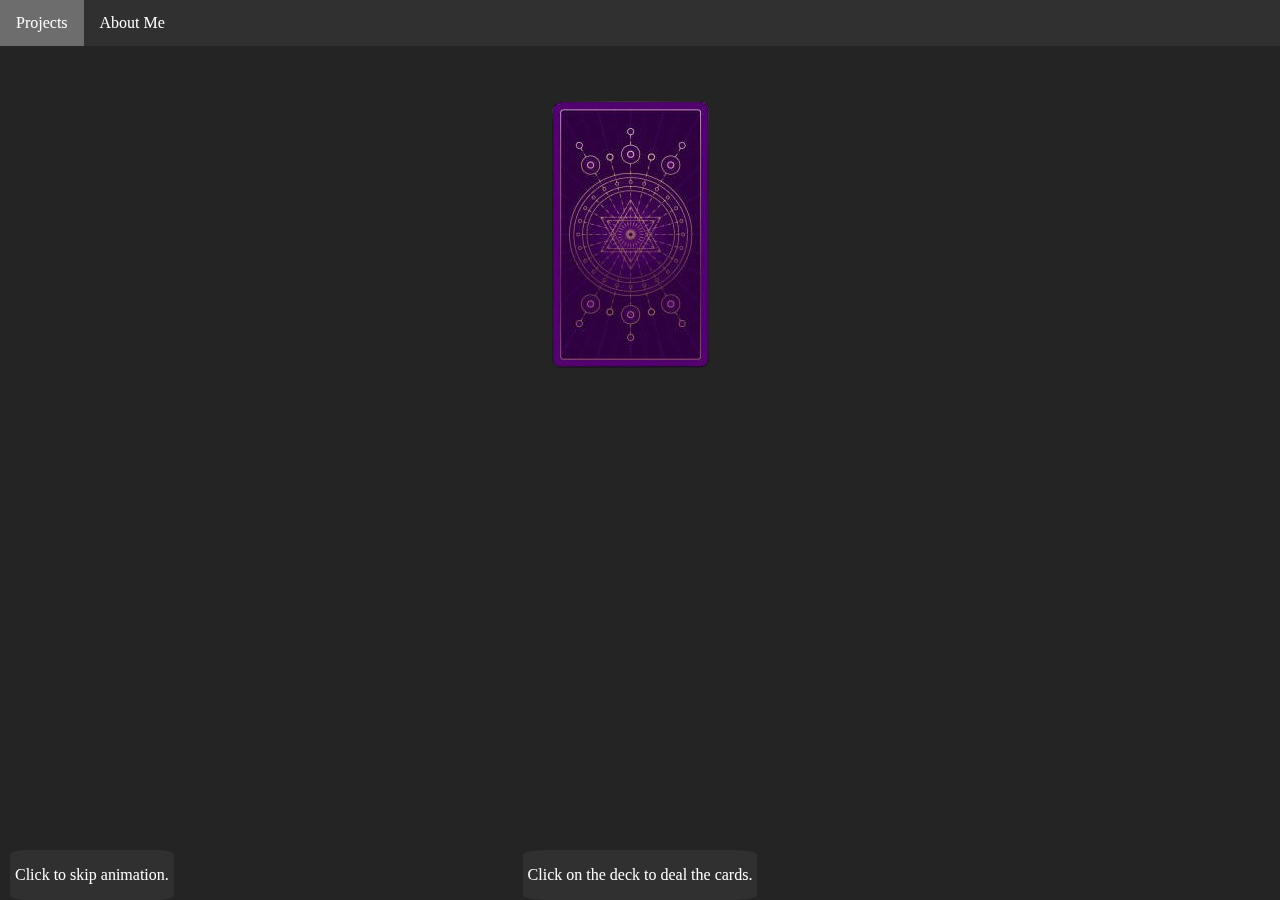
<file: index.html>
<!doctype html>
<html>
<head>
	<meta charset="utf-8">
	<title>Projects</title>
	<link href="style.css" rel="stylesheet">
</head>
<body>
	<div id="header">
		<a href="index.html" class="active" target="#home">Projects</a>
		<a href="about.html" target="#about">About Me</a>
	</div>
	<div id="playspace" onClick="deal()">
		<div class = "card anim">		
			<img src= "cards-removebg.png" alt="card back" class ="card-back animflip">
			<div class="card-front flip animflip" onClick="window.open('./portfoliodesc.html','#portfoliodesc')">
				<div class="card-data">
					<h1>Portfolio</h1>
					<p>The website you are in right now.</p>
				</div>
			</div>
		</div>
		<div class = "card anim">		
			<img src= "cards-removebg.png" alt="card back" class ="card-back ">
			<div class="card-front flip animflip" onClick="window.open('https://github.com/Redstone-2/CITComputerClub2','gitpage')">
				<div class="card-data">
					<h1>Computer Club</h1>
					<p>Website contender designed for a team project to represent the Deep Run High School Computer Club.</p>
				</div>
			</div>
		</div>
		<div class = "card anim">		
			<img src= "cards-removebg.png" alt="card back" class ="card-back animflip">
			<div class="card-front flip animflip" onClick="window.open('./listicle.html','#listicle')">
				<div class="card-data">
					<h1>Listicle</h1>
					<p>A website built as classwork for application development.</p>
				</div>
			</div>
		</div>
		<div class = "card anim">		
			<img src= "cards-removebg.png" alt="card back" class ="card-back animflip">
			<div class="card-front flip animflip" onClick="window.open('bookPromo.html','#book')">
				<div class="card-data">
					<h1>Book Promo</h1>
					<p>A website to display knowlage of the HTML unit.</p>
				</div>
			</div>
		</div>
		<div class = "card anim">		
			<img src= "cards-removebg.png" alt="card back" class ="card-back animflip">
			<div class="card-front flip animflip" onClick="window.open('https://redstone-2.github.io/secret/','#secret')">
				<div class="card-data">
					<h1>The Secret</h1>
					<p>This is a basic website designed to bog down browser memory with procedural generation.</p>
				</div>
			</div>
		</div>
	</div>
	<div class="tips">
		<p id="tip">Click on the deck to deal the cards.</p>
	</div>
	<div class="skip" onClick="skipload()">
		<p>Click to skip animation.</p>
	</div>
</body>
<script>
	var skipanim; 
async function deal(){
		skipanim = false;
		var cards = document.getElementsByClassName("card");
		var temp = [];
		var vh = 100;
		var cdh = document.getElementsByClassName("card-back")[0].height;
		for(var i = 0; i<cards.length; i++){
			temp.push(cards[i]);
		}
		cards = temp;
		for(var i = 0; i<cards.length; i++){
			cards[i].classList.remove("card");
			cards[i].classList.add("card-ready");
		}
		await pause(1000);
		for(var i = 0; i<cards.length; i += 5){
			try{
			cards[i].style.left = "10%";
			cards[i].style.top = vh+"px";
			if(skipanim) return;
			await pause(1000);
			}catch(error){}try{
			cards[i+1].style.left = "30%";
			cards[i+1].style.top = vh+"px";
			if(skipanim) return;
			await pause(1000);
			}catch(error){}try{
			cards[i+4].style.left = "90%";
			cards[i+4].style.top = vh+"px";
			await pause(1000);
			if(skipanim) return;
			}catch(error){}try{
			cards[i+3].style.left = "70%";
			cards[i+3].style.top = vh+"px";
			if(skipanim) return;
			await pause(1000);
			}catch(error){}try{
			cards[i+2].style.top = vh+"px";
			if(skipanim) return;
			await pause(1000);
			}catch(error){}
			vh += cdh + 30;
		}
		cards = document.getElementsByClassName("card-ready");
		for(var i = 0; i<cards.length; i++){
			if(skipanim) return;
			try{
			document.getElementsByClassName("card-back")[i].classList.add("flip");
			document.getElementsByClassName("card-front")[i].classList.remove("flip");
			}catch(error){}
		}
		var obj = document.getElementById("tip");
		obj.innerHTML = "Click on a card to go to that project."
		obj.style.margin = (obj.width /2) +"px";
		obj.style.left = "50%";
		sessionStorage.setItem("played", true);

}
function pause(ms) {
	return new Promise((resolve) => setTimeout(resolve, ms));
}

function skipload(){
	skipanim = true;
	var cards = document.getElementsByClassName("card");
	var temp = [];
	var vh = 100;
	var cdh = document.getElementsByClassName("card-back")[0].height;
	for(var i = 0; i<cards.length; i++){
		temp.push(cards[i]);
	}
	cards = temp;
	for(var i = 0; i<cards.length; i++){
		cards[i].classList.remove("card");
		cards[i].classList.remove("anim");
		cards[i].classList.add("card-ready");
	}
	cards = document.getElementsByClassName("card-ready");
	for(var i = 0; i<cards.length; i++){
		cards[i].classList.remove("anim");
	}
	for(var i = 0; i<cards.length; i += 5){
		try{
		cards[i].style.left = "10%";
		cards[i].style.top = vh+"px";
		}catch(error){}try{
		cards[i+1].style.left = "30%";
		cards[i+1].style.top = vh+"px";
		}catch(error){}try{
		cards[i+4].style.left = "90%";
		cards[i+4].style.top = vh+"px";
		}catch(error){}try{
		cards[i+3].style.left = "70%";
		cards[i+3].style.top = vh+"px";
		}catch(error){}try{
		cards[i+2].style.top = vh+"px";
		}catch(error){}
		vh += cdh + 30;
	}
	cards = document.getElementsByClassName("card-ready");
	for(var i = 0; i<cards.length; i++){
		try{
		document.getElementsByClassName("card-back")[i].classList.remove("animflip");
		document.getElementsByClassName("card-front")[i].classList.remove("animflip");
		document.getElementsByClassName("card-back")[i].classList.add("flip");
		document.getElementsByClassName("card-front")[i].classList.remove("flip");
		}catch(error){}
	}
	var obj = document.getElementById("tip");
	obj.innerHTML = "Click on a card to go to that project."
	obj.style.margin = (obj.width /2) +"px";
	obj.style.left = "50%";
}
window.name = "#home"; window.onbeforeunload=function(){window.name="";};
var params = new URLSearchParams(location.search);
	</script>
</html>
</file>
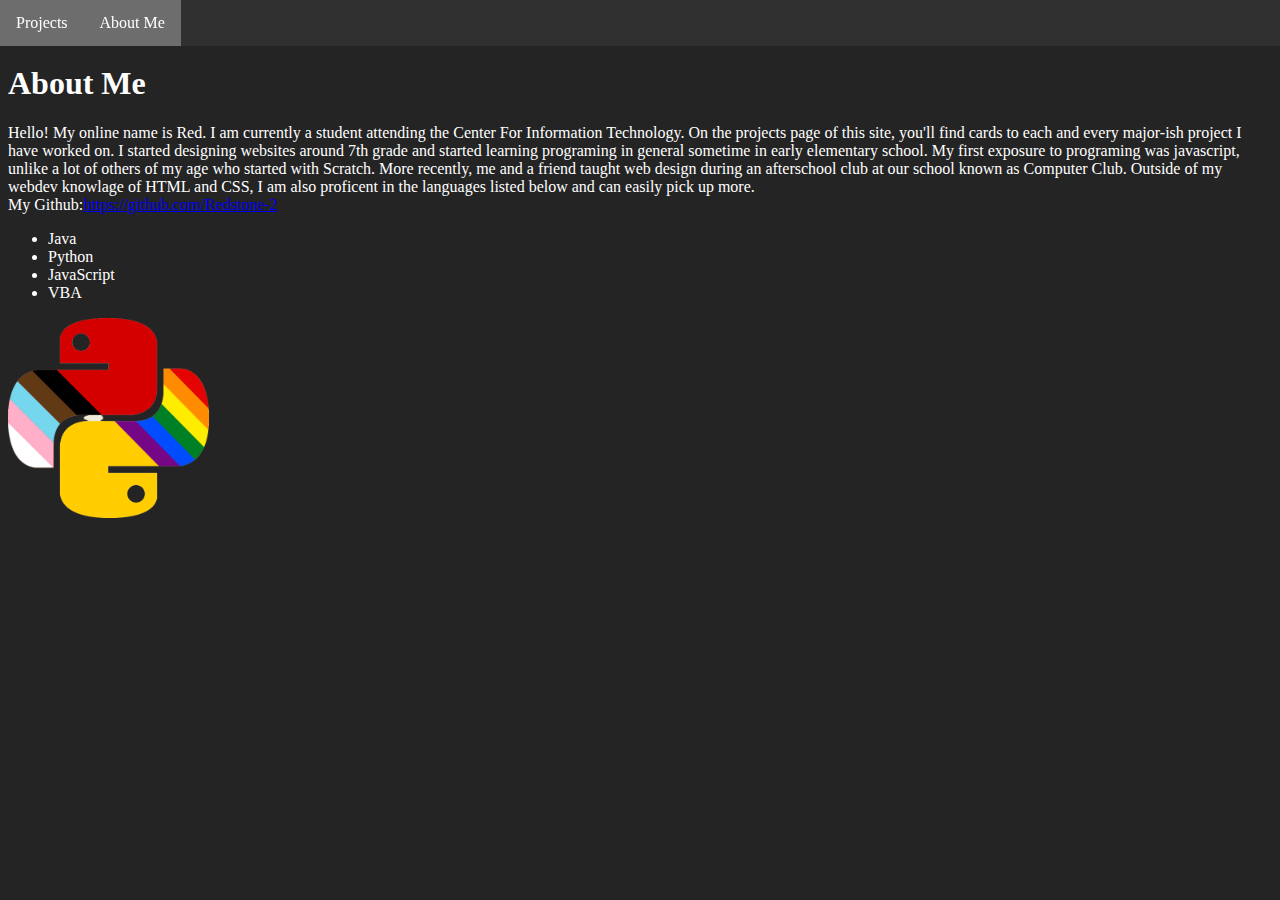
<file: about.html>
<!doctype html>
<html>
<head>
	<meta charset="utf-8">
	<title>About Me</title>
	<link href="style.css" rel="stylesheet">
</head>
<body>
	<div id="header">
		<a href="index.html" target="#home" >Projects</a>
		<a href="#" target="#about" class="active">About Me</a>
	</div>
	<br>
	<br>
	<h1>
		About Me
	</h1>
	<p>Hello! My online name is Red. I am currently a student attending the Center For Information Technology. On the projects page of this site, you'll find cards to each and every major-ish project I have worked on. I started designing websites around 7th grade and started learning programing in general sometime in early elementary school. My first exposure to programing was javascript, unlike a lot of others of my age who started with Scratch. More recently, me and a friend taught web design during an afterschool club at our school known as Computer Club. Outside of my webdev knowlage of HTML and CSS, I am also proficent in the languages listed below and can easily pick up more.<br>My Github:<a href="https://github.com/Redstone-2">https://github.com/Redstone-2</a></p>
	<ul>
		<li>Java</li>
		<li>Python</li>
		<li>JavaScript</li>
		<li>VBA</li>
	</ul>
	<img id="python" src="pridepython-removebg-preview.png" alt="pride python">
</body>
<script>
	window.name = "#about"; window.onbeforeunload=function(){window.name="";};

</script>
</html>
</file>
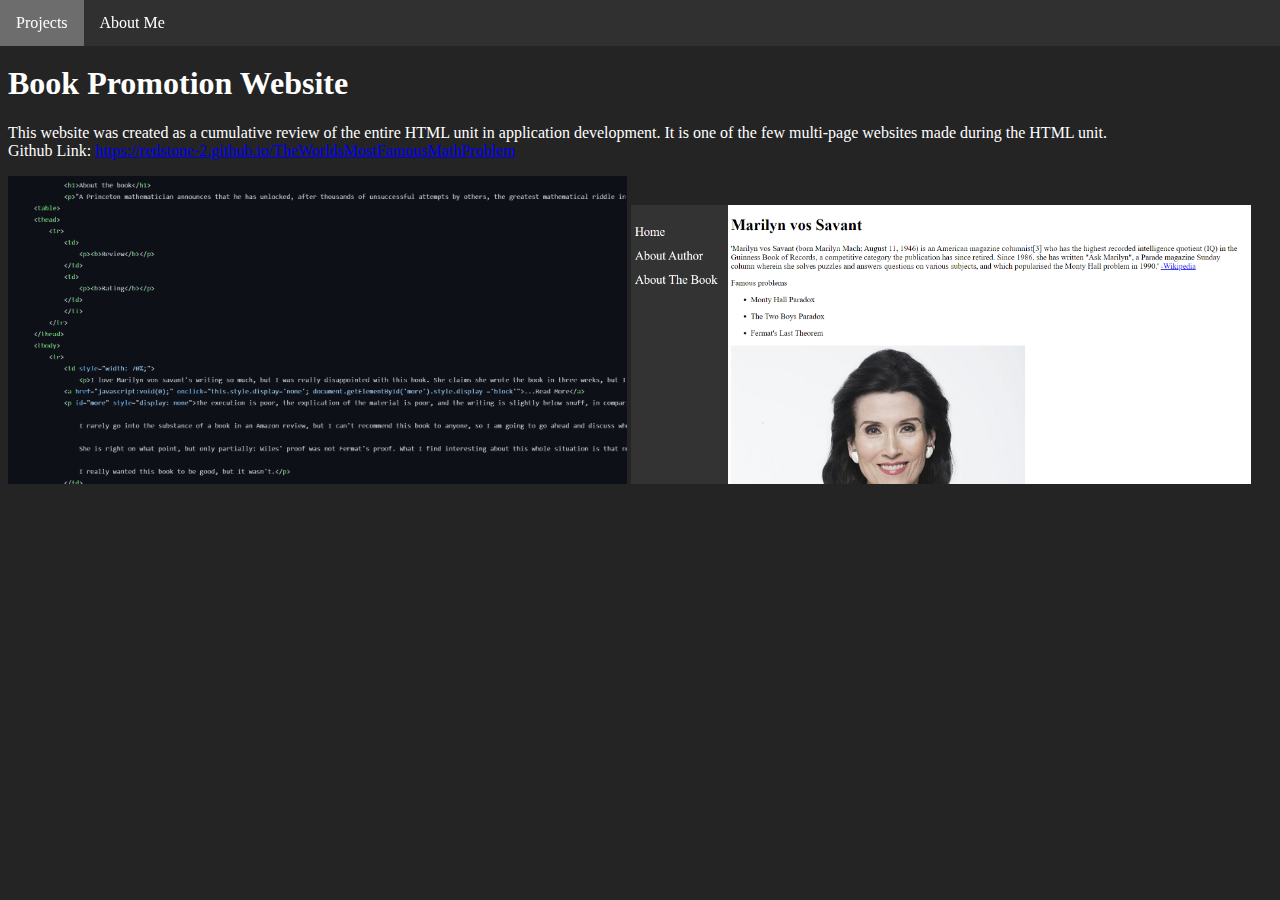
<file: bookPromo.html>
<!doctype html>
<html>
<head>
	<meta charset="utf-8">
	<title>Book Promotion</title>
	<link href="style.css" rel="stylesheet">
</head>
<body>
	<div id="header">
		<a href="index.html" target="#home">Projects</a>
		<a href="about.html" target="#about">About Me</a>
	</div>
	<br>
	<br>
	<h1>Book Promotion Website</h1>
	<p>This website was created as a cumulative review of the entire HTML unit in application development. It is one of the few multi-page websites made during the HTML unit.<br>
	Github Link: <a href="https://redstone-2.github.io/TheWorldsMostFamousMathProblem" target="#book-git">https://redstone-2.github.io/TheWorldsMostFamousMathProblem</a></p>
	<img src="bookcode.png" alt="Photo of some of the website code" class="prophoto">
	<img src="bookimage.png" alt="Photo of the website" class="prophoto">
</body>
<script>
	window.name = "#book"; window.onbeforeunload=function(){window.name="";};
</script>
</html>
</file>
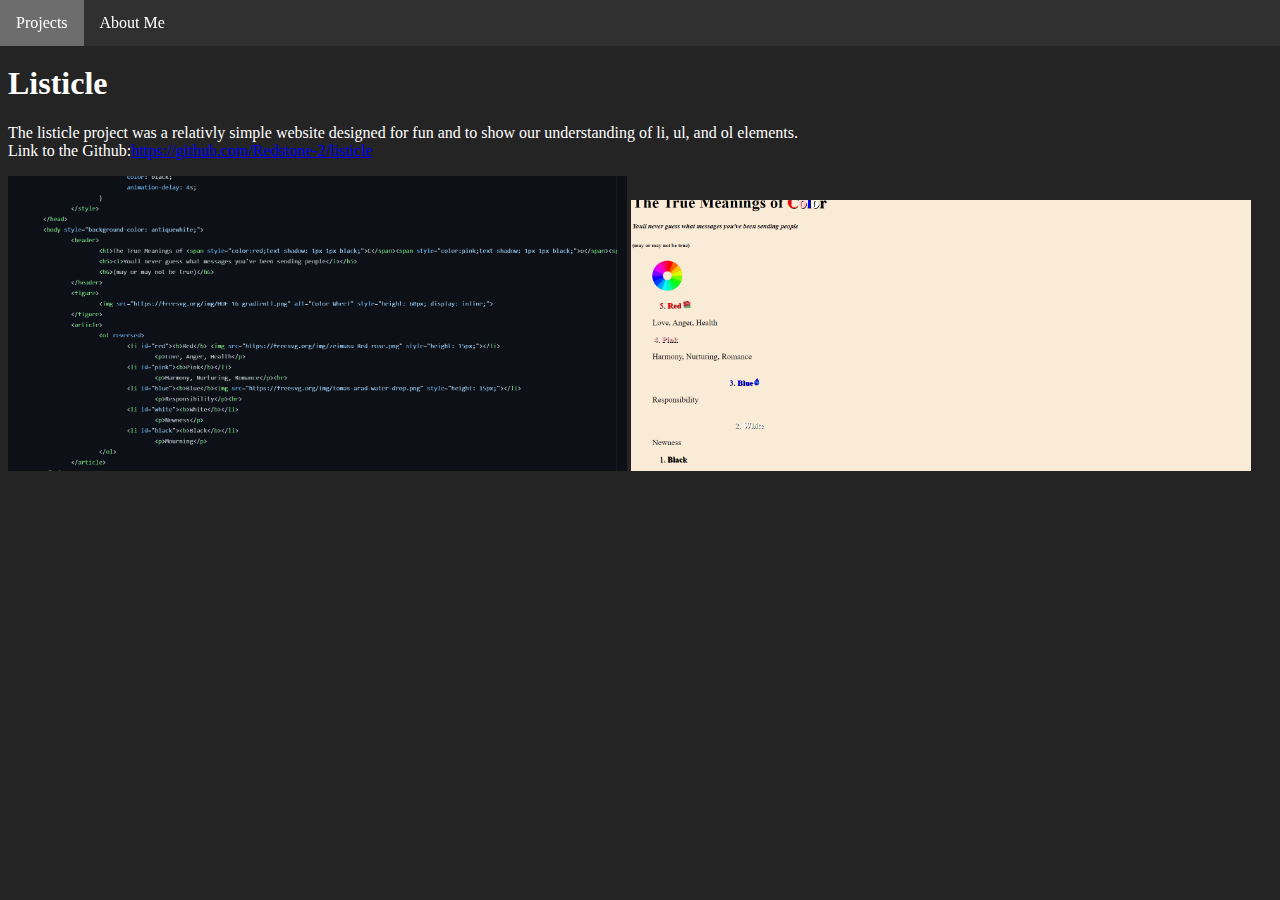
<file: listicle.html>
<!doctype html>
<html>
<head>
	<meta charset="utf-8">
	<title>Listicle</title>
	<link href="style.css" rel="stylesheet">
</head>
<body>
	<div id="header">
		<a href="index.html" target="#home">Projects</a>
		<a href="about.html" target="#about">About Me</a>
	</div>
	<br>
	<br>
	<h1>Listicle</h1>
	<p>The listicle project was a relativly simple website designed for fun and to show our understanding of li, ul, and ol elements. <br>Link to the Github:<a href="https://github.com/Redstone-2/listicle" target="#listicle-git">https://github.com/Redstone-2/listicle</a></p>
	<img src="listiclecode.png" alt="code snippet" class="prophoto">
	<img src="listicleimage.png" alt="photo of website" class="prophoto">

</body>
<script>
	window.name = "#listicle"; window.onbeforeunload=function(){window.name="";};
</script>
</html>
</file>
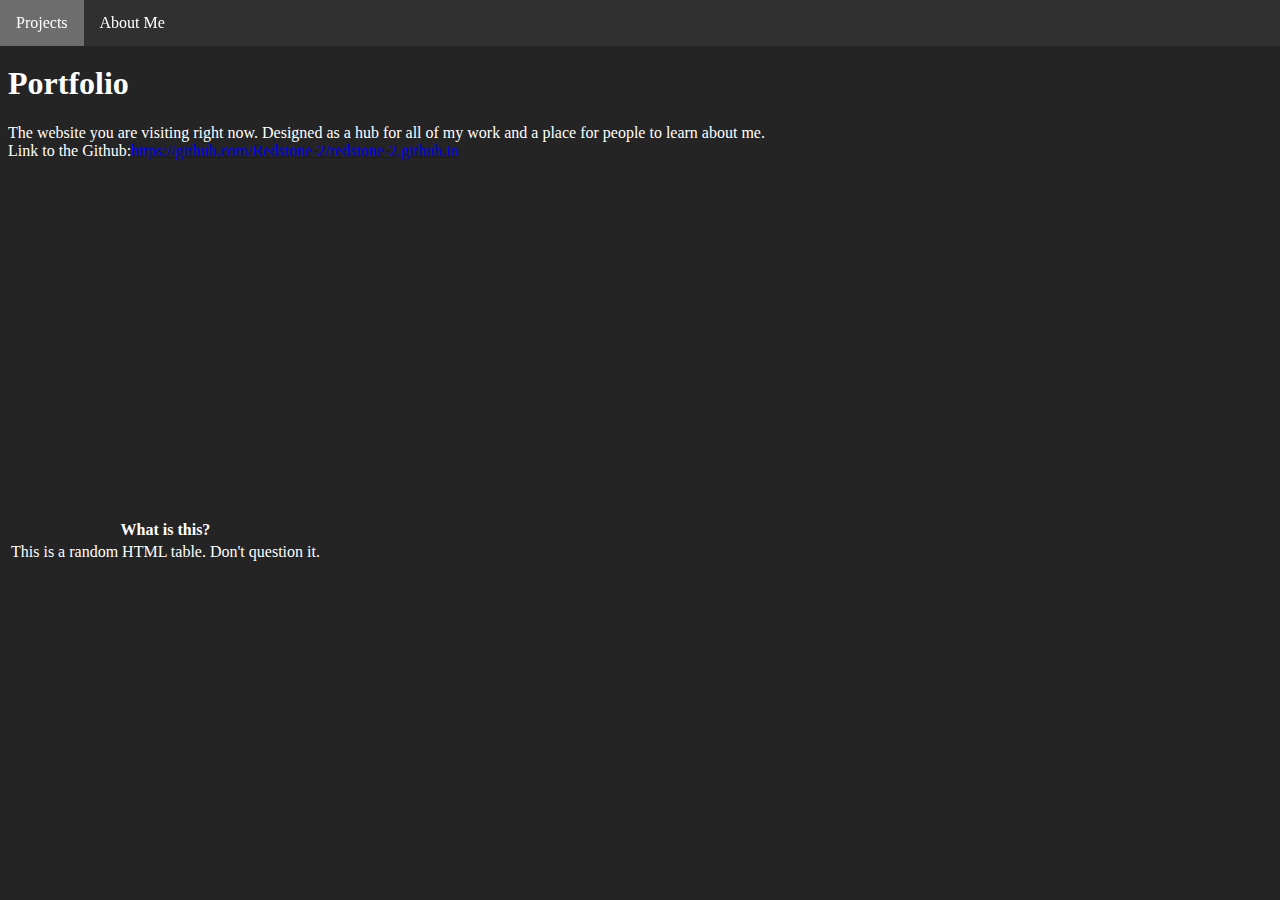
<file: portfoliodesc.html>
<!doctype html>
<html>
<head>
	<meta charset="utf-8">
	<title>Listicle</title>
	<link href="style.css" rel="stylesheet">
</head>
<body>
	<div id="header">
		<a href="index.html" target="#home">Projects</a>
		<a href="about.html" target="#about">About Me</a>
	</div>
	<br>
	<br>
	<h1>Portfolio</h1>
	<p>The website you are visiting right now. Designed as a hub for all of my work and a place for people to learn about me. <br>Link to the Github:<a href="https://github.com/Redstone-2/redstone-2.github.io" target="#listicle-git">https://github.com/Redstone-2/redstone-2.github.io</a></p>
	<br><br><br><br><br><br><br><br><br><br><br><br><br><br><br><br><br><br><br>
	<table>
		<thead>
			<tr>
				<th colspan="2">What is this?</th>
			</tr>
		</thead>
		<tbody>
			<tr>
				<td>This is a random HTML table.</td>
				<td>Don't question it.</td>
			</tr>
		</tbody>
	</table>

</body>
<script>
	window.name = "#portfoliodesc"; window.onbeforeunload=function(){window.name="";};
</script>
</html>
</file>
<file: style.css>
body{
			background-color: rgb(36, 36, 36);
			color: white;
		}
/*cards*/
.anim{
			transition-property: left, top;
  			transition-timing-function: ease-out, ease-out, ease-in-out;
  			transition-duration: 1s;
}
.animflip{
			transition-property:transform;
  			transition-timing-function: ease-out, ease-out, ease-in-out;
  			transition-duration: 0.5s;
}
.card{
			position: absolute;
			left: 50%;
			top: 100px;
			margin-left: -88px;
			cursor: pointer;
		}
.card-ready{
			position: absolute;
			left: 50%;
			top: 30px;
			margin-left: -88px;
		}
.card-back, .card-front{position: absolute; backface-visibility: hidden;}
.card-data{
			background-color: #2D0140;
			border-radius: 5%;
			width: 157px;
			height: 269px;
			border: 10px solid #4F016C;
			color: #BE57E7;
			transition-property:transform;
  			transition-timing-function: ease-out, ease-out, ease-in-out;
  			transition-duration: 0.5s;
			cursor: pointer;
		}
.flip{transform: rotateY(180deg);}
.card-data:hover{
			z-index: 1000;
			transform: scale(1.3);
		}
.tips{
	position: fixed;
	background-color: rgba(54, 54, 54, 0.7);
	left: 50%;
	bottom: 0;
	z-index: 10;
	padding-left: 5px;
	padding-right: 5px;
	border-radius: 10%;
	margin-left: -117.405px;
}
.skip{
	position: fixed;
	background-color: rgba(54, 54, 54, 0.7);
	left: 10px;
	bottom: 0;
	z-index: 10;
	padding-left: 5px;
	padding-right: 5px;
	border-radius: 10%;
	cursor: pointer;
}
/*header*/
#header {
			z-index: 10;
          	overflow: hidden;
          	background-color: rgba(54, 54, 54, 0.7);
		  	position: fixed;
  			top: 0;
			left: 0;
  			width: 100%;
        }
#header a{
          	float: left;
          	display: block;
          	color: white;
          	text-align: center;
          	padding: 14px 16px;
          	text-decoration: none;
        }
#header a:hover, .active {
	background-color: rgba(135, 135, 135, 0.7)
}
/*misc*/
#python{height: 200px}
.prophoto{
	width: 49%;
	display: inline;
}
</file>
